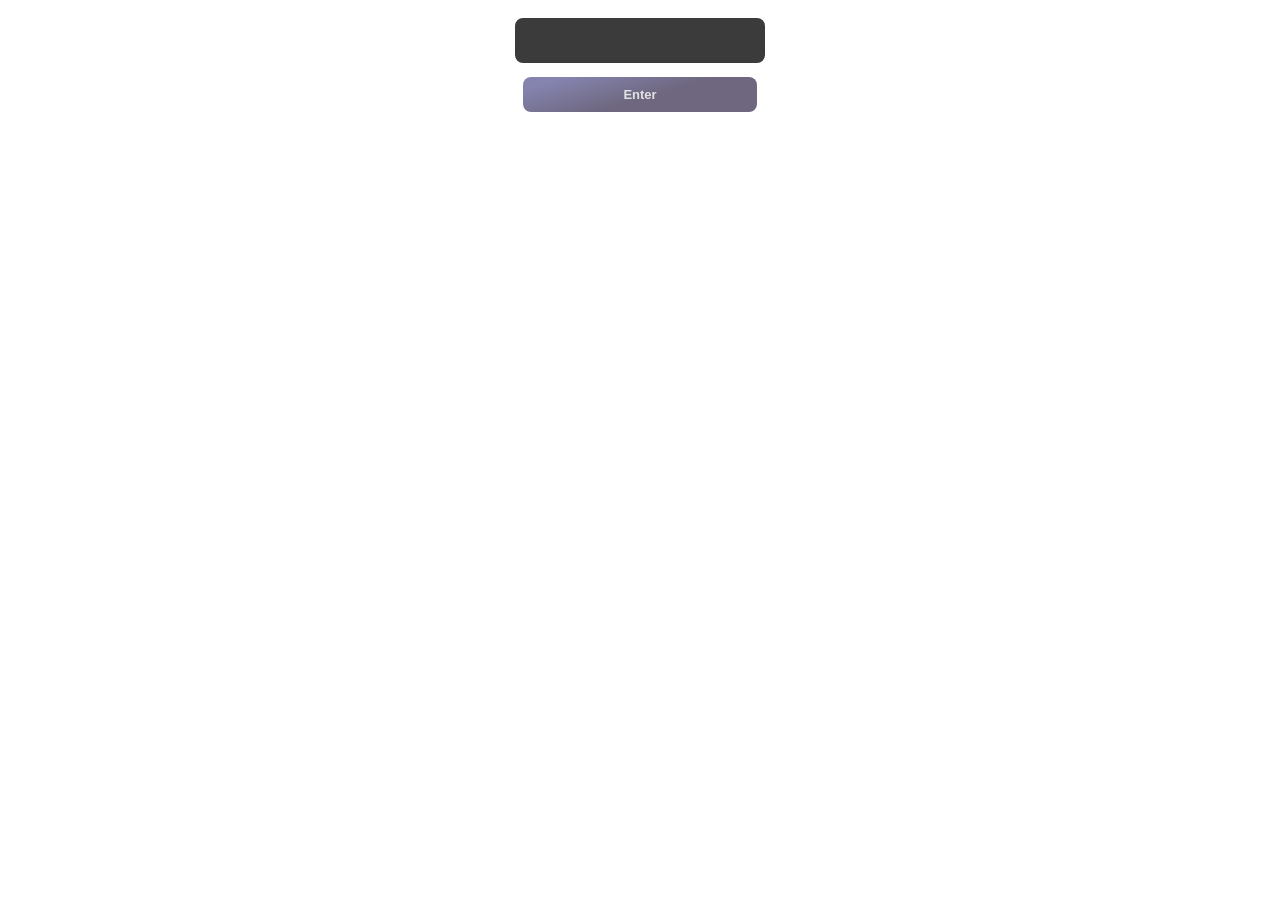
<file: index.html>
<html lang="en">
<head>
    <meta charset="UTF-8">
    <meta http-equiv="X-UA-Compatible" content="IE=edge">
    <meta name="viewport" content="width=device-width, initial-scale=1.0">
    <link rel="stylesheet" href="./style.css">
    <title>EJERCICIO 4 JAVASCRIPT JUAN MANUEL LEDESMA</title>
</head>
<body>
    <div class="card-container" id="div"></div>
    <div class="input-poke input-container">
        <input type="text" class="input input-text">
        <small></small>
        <button id="btn" class="add-btn">Enter</button>
    </div>
    <script src="./main.js"></script>
</body>
</html>
</file>
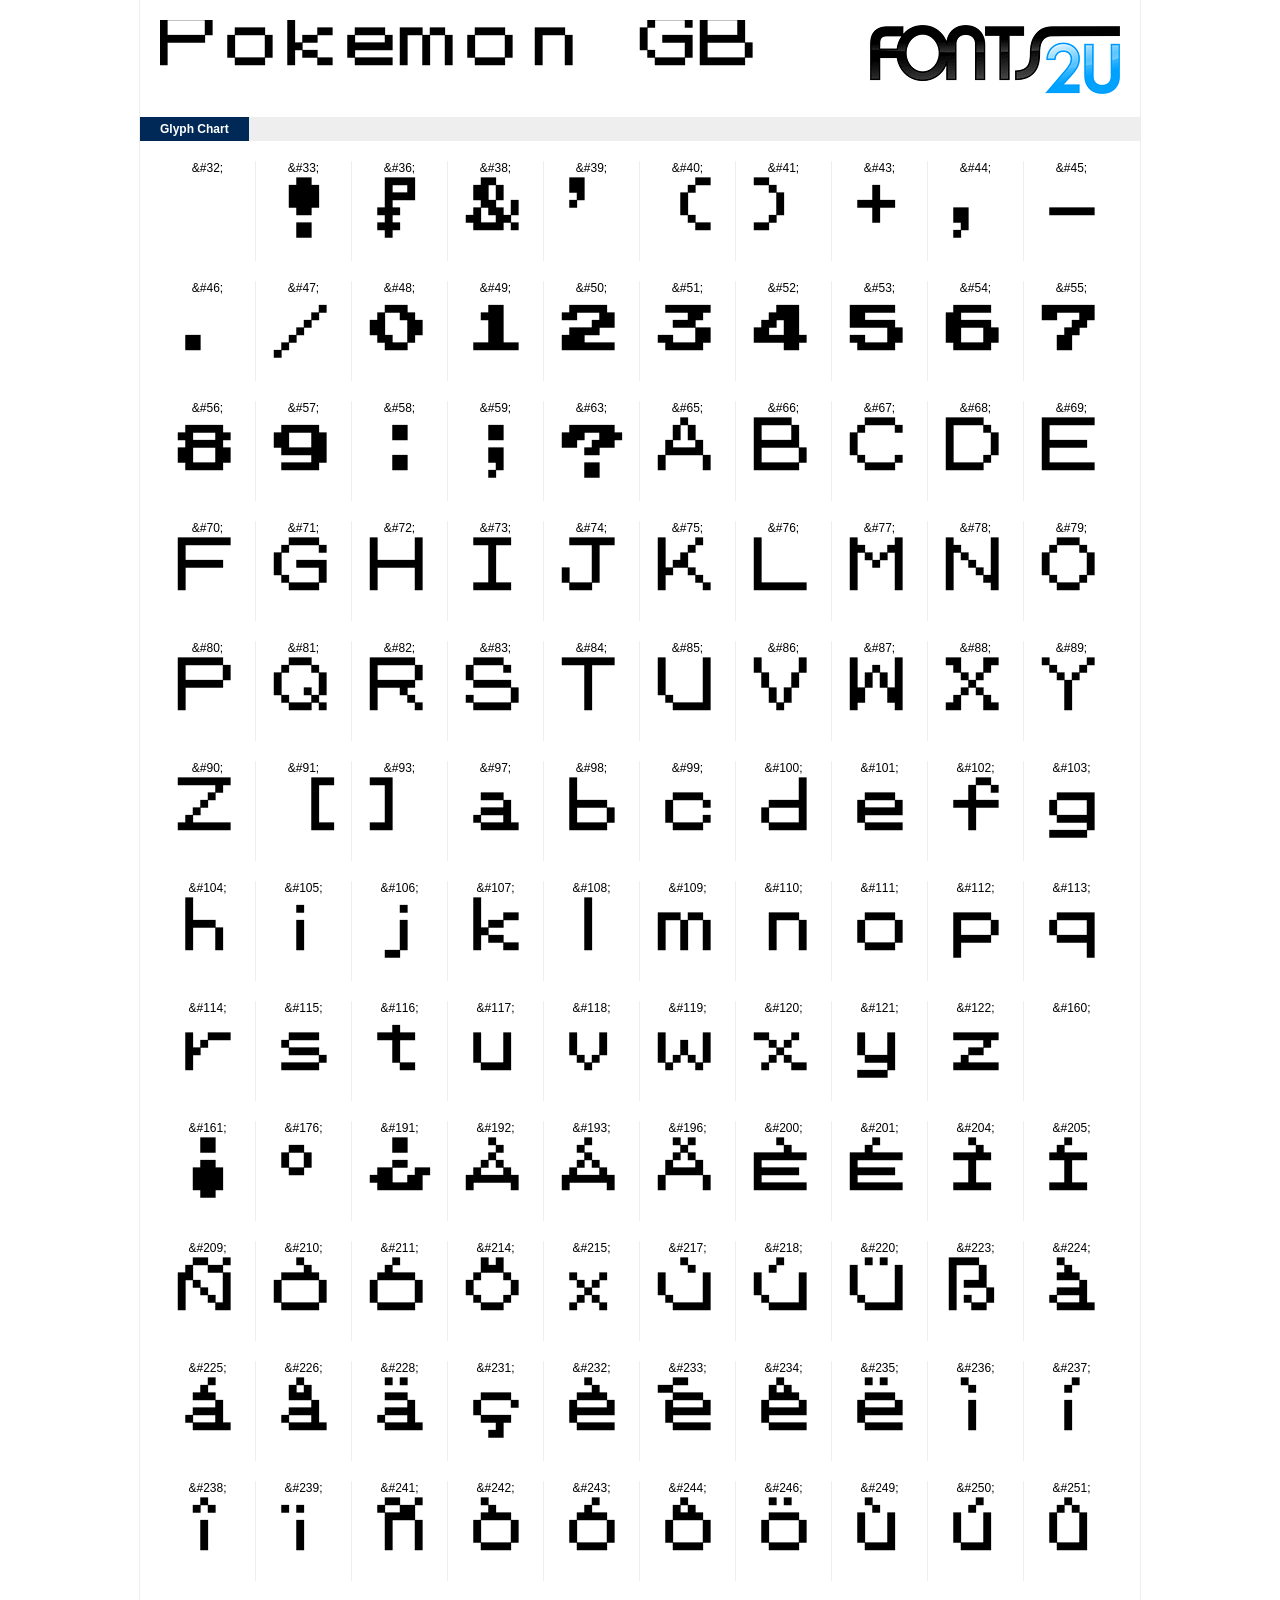
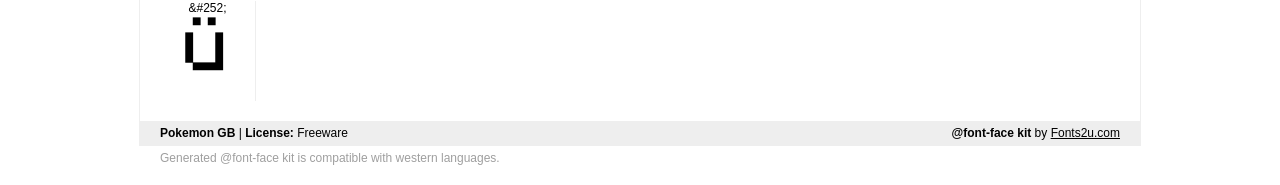
<file: assets/pokemon_gb/demo.html>
﻿<!DOCTYPE html PUBLIC "-//W3C//DTD XHTML 1.0 Strict//EN" "http://www.w3.org/TR/xhtml1/DTD/xhtml1-strict.dtd"> 

<html xmlns="http://www.w3.org/1999/xhtml"> 

  <head> 

    <title>Pokemon GB @font-face kit sample</title> 
    <meta http-equiv="Content-Type" content="text/html; charset=utf-8" />
    
    <style media="screen" type="text/css">/*<![CDATA[*/@import 'stylesheet.css';/*]]>*/</style>
    <style media="screen" type="text/css">/*<![CDATA[*/@import 'demo-files/demo.css';/*]]>*/</style>
    <style type="text/css">#title,#glyphs p{font-family:"Pokemon GB"}</style>

 </head> 
 
<body> 

	<div id="wrapper">
		<div id="title">
			Pokemon GB		</div>
		<div id="logo">
			<a href="https://fonts2u.com" target="_blank"><img src="demo-files/fonts2u_logo.gif" width="250" height="69" alt="Fonts2u.com logo" /></a>
		</div>
		<div class="clr"></div>

		<div id="menu">
			<ul>
				<li class="selected"><a href="#glyphs">Glyph Chart</a></li>
			<ul>
			<div class="clr"></div>
		</div>

		<div id="content">
			
			<div id="glyphs">
				<div class="g">&amp;#32;<p> </p></div>
<div class="g">&amp;#33;<p>!</p></div>
<div class="g">&amp;#36;<p>$</p></div>
<div class="g">&amp;#38;<p>&</p></div>
<div class="g">&amp;#39;<p>'</p></div>
<div class="g">&amp;#40;<p>(</p></div>
<div class="g">&amp;#41;<p>)</p></div>
<div class="g">&amp;#43;<p>+</p></div>
<div class="g">&amp;#44;<p>,</p></div>
<div class="g noborder">&amp;#45;<p>-</p></div>
<div class="clr"></div><div class="g">&amp;#46;<p>.</p></div>
<div class="g">&amp;#47;<p>/</p></div>
<div class="g">&amp;#48;<p>0</p></div>
<div class="g">&amp;#49;<p>1</p></div>
<div class="g">&amp;#50;<p>2</p></div>
<div class="g">&amp;#51;<p>3</p></div>
<div class="g">&amp;#52;<p>4</p></div>
<div class="g">&amp;#53;<p>5</p></div>
<div class="g">&amp;#54;<p>6</p></div>
<div class="g noborder">&amp;#55;<p>7</p></div>
<div class="clr"></div><div class="g">&amp;#56;<p>8</p></div>
<div class="g">&amp;#57;<p>9</p></div>
<div class="g">&amp;#58;<p>:</p></div>
<div class="g">&amp;#59;<p>;</p></div>
<div class="g">&amp;#63;<p>?</p></div>
<div class="g">&amp;#65;<p>A</p></div>
<div class="g">&amp;#66;<p>B</p></div>
<div class="g">&amp;#67;<p>C</p></div>
<div class="g">&amp;#68;<p>D</p></div>
<div class="g noborder">&amp;#69;<p>E</p></div>
<div class="clr"></div><div class="g">&amp;#70;<p>F</p></div>
<div class="g">&amp;#71;<p>G</p></div>
<div class="g">&amp;#72;<p>H</p></div>
<div class="g">&amp;#73;<p>I</p></div>
<div class="g">&amp;#74;<p>J</p></div>
<div class="g">&amp;#75;<p>K</p></div>
<div class="g">&amp;#76;<p>L</p></div>
<div class="g">&amp;#77;<p>M</p></div>
<div class="g">&amp;#78;<p>N</p></div>
<div class="g noborder">&amp;#79;<p>O</p></div>
<div class="clr"></div><div class="g">&amp;#80;<p>P</p></div>
<div class="g">&amp;#81;<p>Q</p></div>
<div class="g">&amp;#82;<p>R</p></div>
<div class="g">&amp;#83;<p>S</p></div>
<div class="g">&amp;#84;<p>T</p></div>
<div class="g">&amp;#85;<p>U</p></div>
<div class="g">&amp;#86;<p>V</p></div>
<div class="g">&amp;#87;<p>W</p></div>
<div class="g">&amp;#88;<p>X</p></div>
<div class="g noborder">&amp;#89;<p>Y</p></div>
<div class="clr"></div><div class="g">&amp;#90;<p>Z</p></div>
<div class="g">&amp;#91;<p>[</p></div>
<div class="g">&amp;#93;<p>]</p></div>
<div class="g">&amp;#97;<p>a</p></div>
<div class="g">&amp;#98;<p>b</p></div>
<div class="g">&amp;#99;<p>c</p></div>
<div class="g">&amp;#100;<p>d</p></div>
<div class="g">&amp;#101;<p>e</p></div>
<div class="g">&amp;#102;<p>f</p></div>
<div class="g noborder">&amp;#103;<p>g</p></div>
<div class="clr"></div><div class="g">&amp;#104;<p>h</p></div>
<div class="g">&amp;#105;<p>i</p></div>
<div class="g">&amp;#106;<p>j</p></div>
<div class="g">&amp;#107;<p>k</p></div>
<div class="g">&amp;#108;<p>l</p></div>
<div class="g">&amp;#109;<p>m</p></div>
<div class="g">&amp;#110;<p>n</p></div>
<div class="g">&amp;#111;<p>o</p></div>
<div class="g">&amp;#112;<p>p</p></div>
<div class="g noborder">&amp;#113;<p>q</p></div>
<div class="clr"></div><div class="g">&amp;#114;<p>r</p></div>
<div class="g">&amp;#115;<p>s</p></div>
<div class="g">&amp;#116;<p>t</p></div>
<div class="g">&amp;#117;<p>u</p></div>
<div class="g">&amp;#118;<p>v</p></div>
<div class="g">&amp;#119;<p>w</p></div>
<div class="g">&amp;#120;<p>x</p></div>
<div class="g">&amp;#121;<p>y</p></div>
<div class="g">&amp;#122;<p>z</p></div>
<div class="g noborder">&amp;#160;<p> </p></div>
<div class="clr"></div><div class="g">&amp;#161;<p>¡</p></div>
<div class="g">&amp;#176;<p>°</p></div>
<div class="g">&amp;#191;<p>¿</p></div>
<div class="g">&amp;#192;<p>À</p></div>
<div class="g">&amp;#193;<p>Á</p></div>
<div class="g">&amp;#196;<p>Ä</p></div>
<div class="g">&amp;#200;<p>È</p></div>
<div class="g">&amp;#201;<p>É</p></div>
<div class="g">&amp;#204;<p>Ì</p></div>
<div class="g noborder">&amp;#205;<p>Í</p></div>
<div class="clr"></div><div class="g">&amp;#209;<p>Ñ</p></div>
<div class="g">&amp;#210;<p>Ò</p></div>
<div class="g">&amp;#211;<p>Ó</p></div>
<div class="g">&amp;#214;<p>Ö</p></div>
<div class="g">&amp;#215;<p>×</p></div>
<div class="g">&amp;#217;<p>Ù</p></div>
<div class="g">&amp;#218;<p>Ú</p></div>
<div class="g">&amp;#220;<p>Ü</p></div>
<div class="g">&amp;#223;<p>ß</p></div>
<div class="g noborder">&amp;#224;<p>à</p></div>
<div class="clr"></div><div class="g">&amp;#225;<p>á</p></div>
<div class="g">&amp;#226;<p>â</p></div>
<div class="g">&amp;#228;<p>ä</p></div>
<div class="g">&amp;#231;<p>ç</p></div>
<div class="g">&amp;#232;<p>è</p></div>
<div class="g">&amp;#233;<p>é</p></div>
<div class="g">&amp;#234;<p>ê</p></div>
<div class="g">&amp;#235;<p>ë</p></div>
<div class="g">&amp;#236;<p>ì</p></div>
<div class="g noborder">&amp;#237;<p>í</p></div>
<div class="clr"></div><div class="g">&amp;#238;<p>î</p></div>
<div class="g">&amp;#239;<p>ï</p></div>
<div class="g">&amp;#241;<p>ñ</p></div>
<div class="g">&amp;#242;<p>ò</p></div>
<div class="g">&amp;#243;<p>ó</p></div>
<div class="g">&amp;#244;<p>ô</p></div>
<div class="g">&amp;#246;<p>ö</p></div>
<div class="g">&amp;#249;<p>ù</p></div>
<div class="g">&amp;#250;<p>ú</p></div>
<div class="g noborder">&amp;#251;<p>û</p></div>
<div class="clr"></div><div class="g">&amp;#252;<p>ü</p></div>
			</div>
			
			<div class="clr"></div>

		</div>

		<div id="footer">
			<div id="copyright"><strong>Pokemon GB</strong> | <strong>License:</strong> Freeware</div>
			<div id="generated"><strong>@font-face kit</strong> by <a href="https://fonts2u.com" target="_blank">Fonts2u.com</a></div>
			<div class="clr"></div>
		</div>
	</div>
	<div id="support">Generated @font-face kit is compatible with western languages.</div>

</body> 

</html>
</file>
<file: style.css>
@font-face {
    font-family:"Pokemon GB";
    src: url(./assets/pokemon_gb/Pokemon_GB.ttf) format("truetype");
}

.card-container {
    display: flex;
    flex-direction: column;
    align-items: center;

}

.poke {
    display: flex;
    flex-direction: column;
    align-content: center;
    text-align: center;
    border-style: solid;
    border-color: rgba(133,132,175,1);
    border-style:solid;
    border-width: 10px;
    border-radius: 5px;
    font-family:"Pokemon GB";
    width: 300px;
    background-color: #F6F6F8;
}
.add-btn {
    background: linear-gradient(344deg, rgba(110,103,127,1) 45%, rgba(133,132,175,1) 88%);
    outline: none;
    border: 0px solid;
    padding: 10px 100px;
    border-radius: 8px;
    color: rgb(226, 226, 226);
    font-weight: 600;
    font-size: 13px;
    cursor: pointer;
  }

.input-container {
    display: flex;
    padding-top: 20px;
    padding-bottom: 10px;
}
  
.input-text {
    display: flex;
    background-color: #3b3b3b;
    outline: none;
    border: none;
    padding: 15px 10px;
    border-radius: 8px 8px 8px 8px;
    width: 250px;
    color: white;
    padding-left: 5px;
}

.input-poke{
    display: flex;
    flex-direction: column;
    align-content: center;
    align-items: center;
    padding-top: 10px;
}

.input-poke.error input {
    border: 1px solid #dc3545;
}

.input-poke.success input {
    border: 1px solid #28a745;
}
  
.input-poke small {
   color: #dc3545;
   max-width: 350px;
   text-align: center;
   padding: 7px 7px;
   font-size: 1em;
}
</file>
